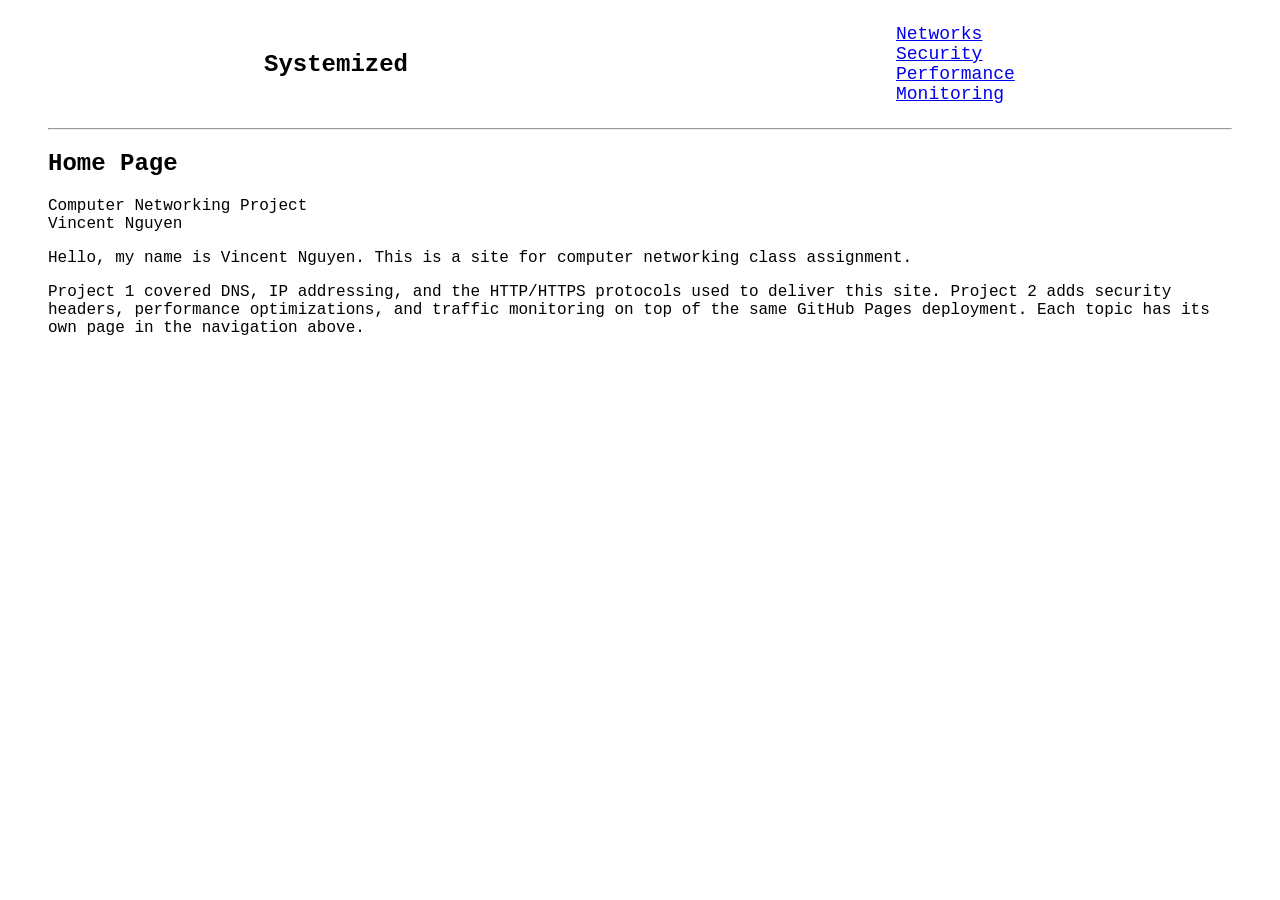
<file: index.html>
<!DOCTYPE html>
<html lang="en">

<head>
    <meta charset="UTF-8">
    <meta name="viewport" content="width=device-width, initial-scale=1.0">
    <title>Vincent Nguyen</title>
    <link rel="stylesheet" href="index.css">


    <meta http-equiv="Content-Security-Policy" content="default-src 'self';">
    <meta http-equiv="X-Frame-Options" content="DENY">
    <meta http-equiv="X-Content-Type-Options" content="nosniff">
    <meta name="referrer" content="no-referrer">
    <meta http-equiv="Permissions-Policy" content="geolocation=(), microphone=(), camera=()">
</head>

<body>
    <nav id="navbar">
        <div id="title">
            <h1>Systemized</h1>
        </div>
        <div>
            <ul>
                <li><a href="./networks.html">Networks</a></li>
                <li><a href="./security.html">Security</a></li>
                <li><a href="./performance.html">Performance</a></li>
                <li><a href="./monitoring.html">Monitoring</a></li>
            </ul>
        </div>
    </nav>
    <hr>
    <h2>Home Page</h2>

    <div>
        <p>Computer Networking Project
            <br>Vincent Nguyen
        </p>

        <p>Hello, my name is Vincent Nguyen. This is a site for computer networking class assignment.</p>

        <p>
            Project 1 covered DNS, IP addressing, and the HTTP/HTTPS protocols used to deliver
            this site. Project 2 adds security headers, performance optimizations, and traffic
            monitoring on top of the same GitHub Pages deployment. Each topic has its own page
            in the navigation above.
        </p>
    </div>

</body>

</html>
</file>
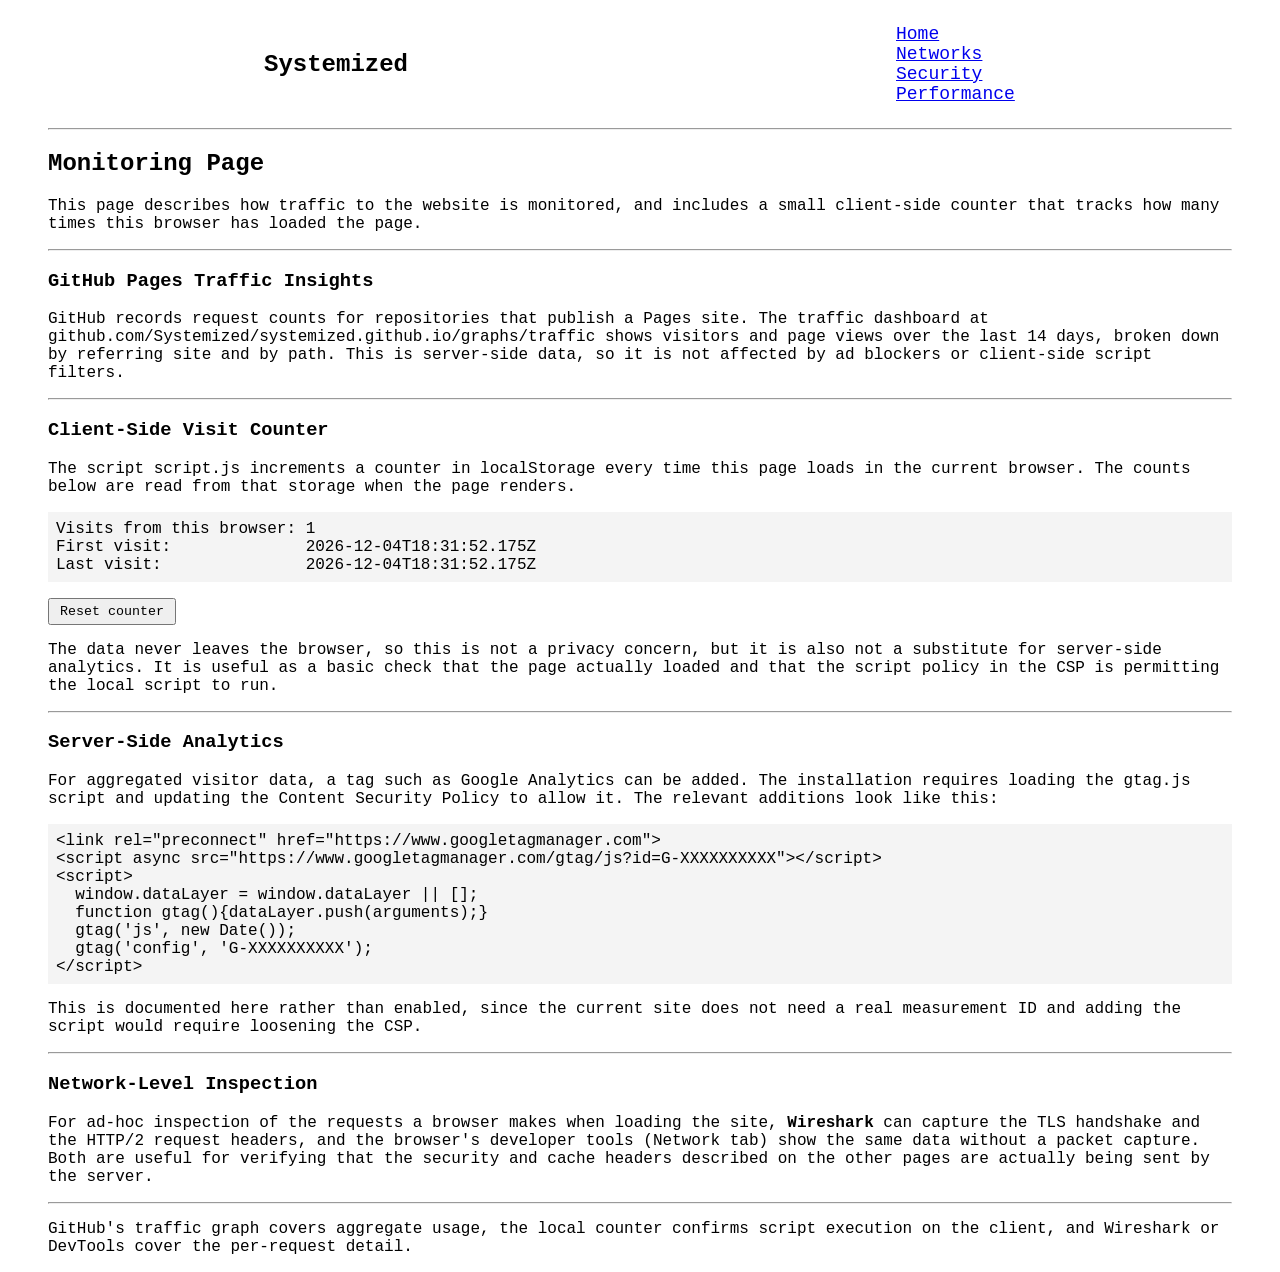
<file: monitoring.html>
<!DOCTYPE html>
<html lang="en">

<head>
    <meta charset="UTF-8">
    <meta name="viewport" content="width=device-width, initial-scale=1.0">
    <title>Monitoring</title>
    <link rel="stylesheet" href="index.css">

    <meta http-equiv="Content-Security-Policy" content="default-src 'self';">
    <meta http-equiv="X-Frame-Options" content="DENY">
    <meta http-equiv="X-Content-Type-Options" content="nosniff">
    <meta name="referrer" content="no-referrer">
</head>

<body>

    <nav id="navbar">
        <div id="title">
            <h1>Systemized</h1>
        </div>
        <div>
            <ul>
                <li><a href="./index.html">Home</a></li>
                <li><a href="./networks.html">Networks</a></li>
                <li><a href="./security.html">Security</a></li>
                <li><a href="./performance.html">Performance</a></li>
            </ul>
        </div>
    </nav>

    <hr>

    <h2>Monitoring Page</h2>

    <p>
        This page describes how traffic to the website is monitored, and includes a small
        client-side counter that tracks how many times this browser has loaded the page.
    </p>

    <hr>

    <h3>GitHub Pages Traffic Insights</h3>

    <p>
        GitHub records request counts for repositories that publish a Pages site. The
        traffic dashboard at <code>github.com/Systemized/systemized.github.io/graphs/traffic</code>
        shows visitors and page views over the last 14 days, broken down by referring site
        and by path. This is server-side data, so it is not affected by ad blockers or
        client-side script filters.
    </p>

    <hr>

    <h3>Client-Side Visit Counter</h3>

    <p>
        The script <code>script.js</code> increments a counter in <code>localStorage</code>
        every time this page loads in the current browser. The counts below are read from
        that storage when the page renders.
    </p>

    <pre>
Visits from this browser: <span id="visit-count">0</span>
First visit:              <span id="first-visit"></span>
Last visit:               <span id="last-visit"></span>
</pre>

    <p><button id="reset-visits" type="button">Reset counter</button></p>

    <p>
        The data never leaves the browser, so this is not a privacy concern, but it is also
        not a substitute for server-side analytics. It is useful as a basic check that the
        page actually loaded and that the script policy in the CSP is permitting the local
        script to run.
    </p>

    <hr>

    <h3>Server-Side Analytics</h3>

    <p>
        For aggregated visitor data, a tag such as Google Analytics can be added. The
        installation requires loading the <code>gtag.js</code> script and updating the
        Content Security Policy to allow it. The relevant additions look like this:
    </p>

    <pre>
&lt;link rel="preconnect" href="https://www.googletagmanager.com"&gt;
&lt;script async src="https://www.googletagmanager.com/gtag/js?id=G-XXXXXXXXXX"&gt;&lt;/script&gt;
&lt;script&gt;
  window.dataLayer = window.dataLayer || [];
  function gtag(){dataLayer.push(arguments);}
  gtag('js', new Date());
  gtag('config', 'G-XXXXXXXXXX');
&lt;/script&gt;
</pre>

    <p>
        This is documented here rather than enabled, since the current site does not need a
        real measurement ID and adding the script would require loosening the CSP.
    </p>

    <hr>

    <h3>Network-Level Inspection</h3>

    <p>
        For ad-hoc inspection of the requests a browser makes when loading the site,
        <strong>Wireshark</strong> can capture the TLS handshake and the HTTP/2 request
        headers, and the browser's developer tools (Network tab) show the same data
        without a packet capture. Both are useful for verifying that the security and
        cache headers described on the other pages are actually being sent by the server.
    </p>

    <hr>

    <p>
        GitHub's traffic graph covers aggregate usage, the local counter confirms script
        execution on the client, and Wireshark or DevTools cover the per-request detail.
    </p>

    <script src="script.js"></script>

</body>

</html>
</file>
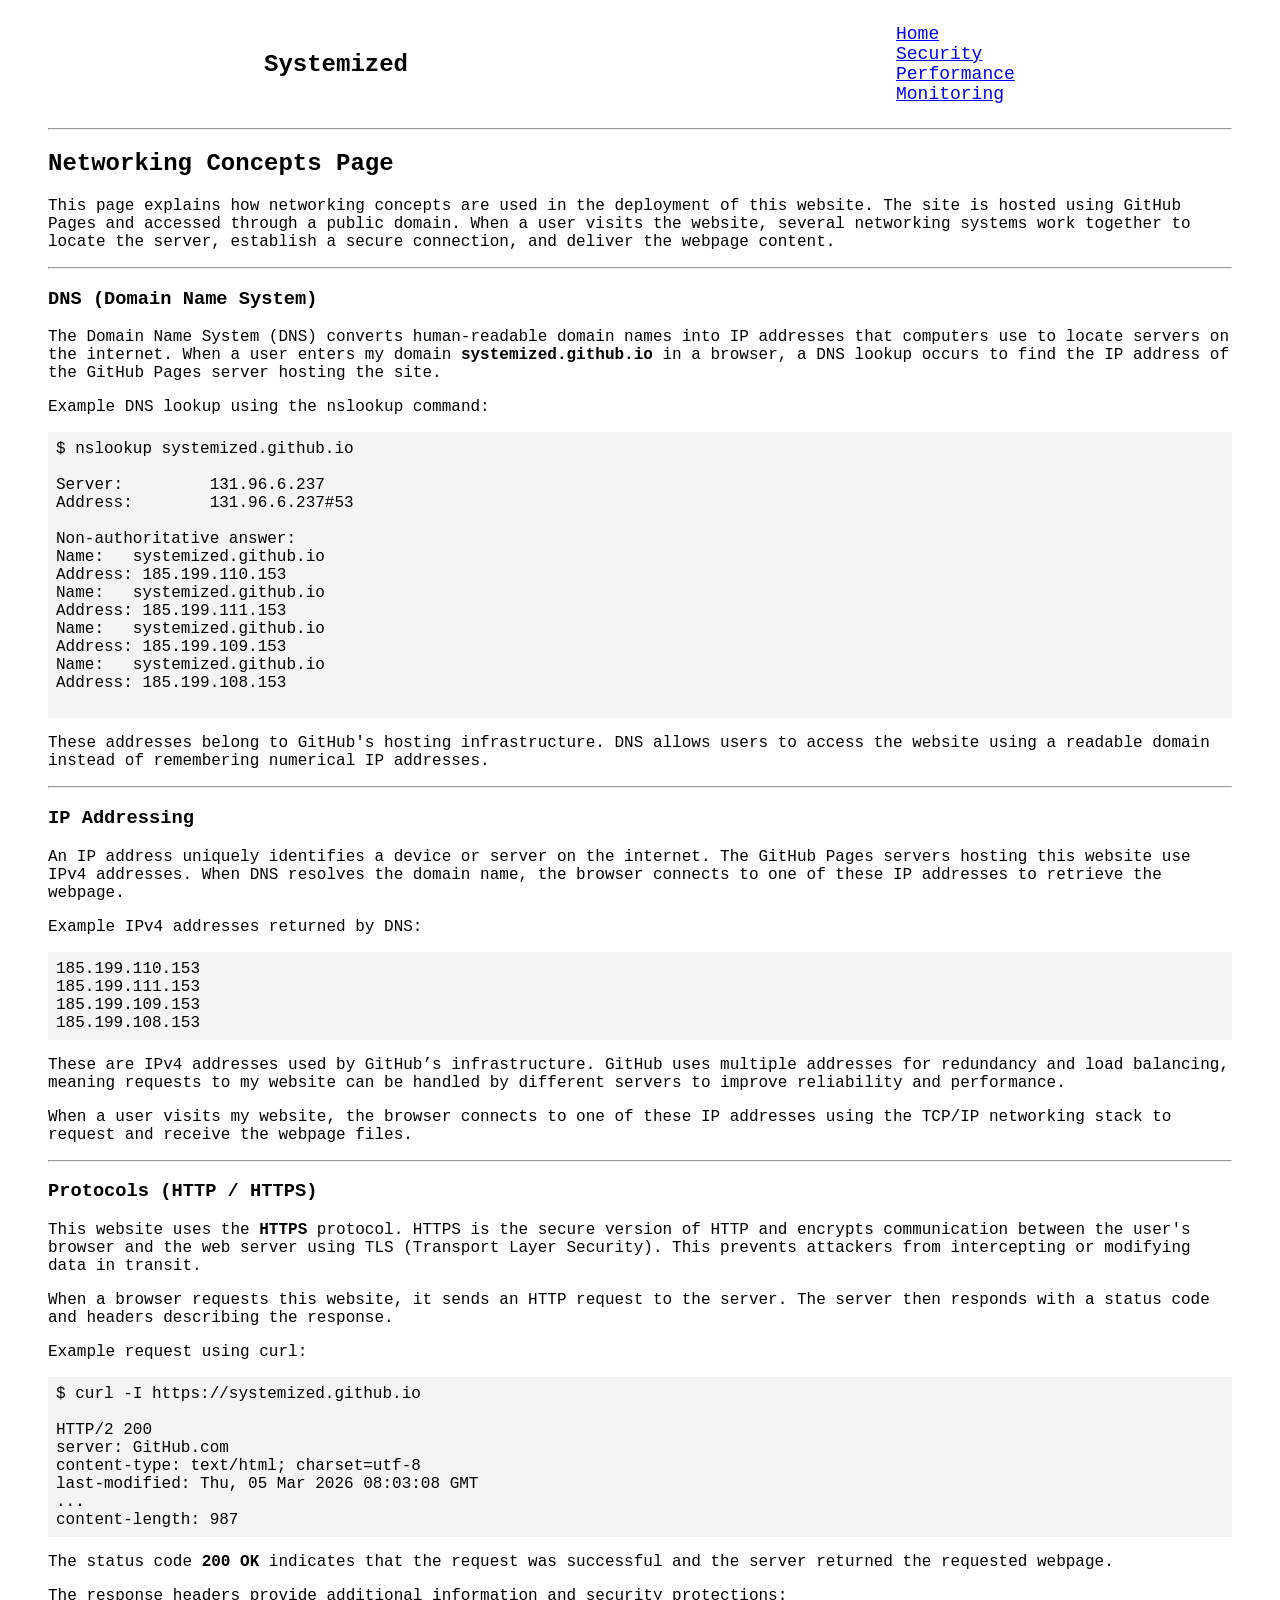
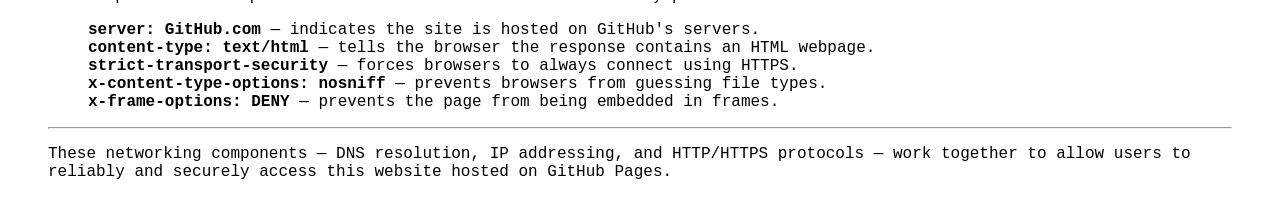
<file: networks.html>
<!DOCTYPE html>
<html lang="en">

<head>
    <meta charset="UTF-8">
    <meta name="viewport" content="width=device-width, initial-scale=1.0">
    <title>Networking Concepts</title>
    <link rel="stylesheet" href="index.css">

    <meta http-equiv="Content-Security-Policy" content="default-src 'self';">
    <meta http-equiv="X-Frame-Options" content="DENY">
    <meta http-equiv="X-Content-Type-Options" content="nosniff">
    <meta name="referrer" content="no-referrer">
</head>

<body>

    <nav id="navbar">
        <div id="title">
            <h1>Systemized</h1>
        </div>
        <div>
            <ul>
                <li><a href="./index.html">Home</a></li>
                <li><a href="./security.html">Security</a></li>
                <li><a href="./performance.html">Performance</a></li>
                <li><a href="./monitoring.html">Monitoring</a></li>
            </ul>
        </div>
    </nav>

    <hr>

    <h2>Networking Concepts Page</h2>

    <p>
        This page explains how networking concepts are used in the deployment of this website.
        The site is hosted using GitHub Pages and accessed through a public domain. When a user
        visits the website, several networking systems work together to locate the server,
        establish a secure connection, and deliver the webpage content.
    </p>

    <hr>

    <h3>DNS (Domain Name System)</h3>

    <p>
        The Domain Name System (DNS) converts human-readable domain names into IP addresses that
        computers use to locate servers on the internet. When a user enters my domain
        <strong>systemized.github.io</strong> in a browser, a DNS lookup occurs to find the IP
        address of the GitHub Pages server hosting the site.
    </p>

    <p>
        Example DNS lookup using the <code>nslookup</code> command:
    </p>

    <pre>
$ nslookup systemized.github.io

Server:		131.96.6.237
Address:	131.96.6.237#53

Non-authoritative answer:
Name:	systemized.github.io
Address: 185.199.110.153
Name:	systemized.github.io
Address: 185.199.111.153
Name:	systemized.github.io
Address: 185.199.109.153
Name:	systemized.github.io
Address: 185.199.108.153

</pre>

    <p>
        These addresses belong to GitHub's hosting infrastructure. DNS allows users to access
        the website using a readable domain instead of remembering numerical IP addresses.
    </p>

    <hr>

    <h3>IP Addressing</h3>

    <p>
        An IP address uniquely identifies a device or server on the internet. The GitHub Pages
        servers hosting this website use IPv4 addresses. When DNS resolves the domain name,
        the browser connects to one of these IP addresses to retrieve the webpage.
    </p>

    <p>Example IPv4 addresses returned by DNS:</p>

    <pre>
185.199.110.153
185.199.111.153
185.199.109.153
185.199.108.153
</pre>

    <p>
        These are IPv4 addresses used by GitHub’s infrastructure. GitHub uses multiple addresses for
        redundancy and load balancing, meaning requests to my website can be handled by different servers
        to improve reliability and performance.
    </p>

    <p>
        When a user visits my website, the browser connects to one of these IP addresses using the
        TCP/IP networking stack to request and receive the webpage files.
    </p>

    <hr>

    <h3>Protocols (HTTP / HTTPS)</h3>

    <p>
        This website uses the <strong>HTTPS</strong> protocol. HTTPS is the secure version
        of HTTP and encrypts communication between the user's browser and the web server
        using TLS (Transport Layer Security). This prevents attackers from intercepting
        or modifying data in transit.
    </p>

    <p>
        When a browser requests this website, it sends an HTTP request to the server.
        The server then responds with a status code and headers describing the response.
    </p>

    <p>Example request using <code>curl</code>:</p>

    <pre>
$ curl -I https://systemized.github.io

HTTP/2 200 
server: GitHub.com
content-type: text/html; charset=utf-8
last-modified: Thu, 05 Mar 2026 08:03:08 GMT
...
content-length: 987
</pre>

    <p>
        The status code <strong>200 OK</strong> indicates that the request was successful
        and the server returned the requested webpage.
    </p>

    <p>
        The response headers provide additional information and security protections:
    </p>

    <ul>
        <li><strong>server: GitHub.com</strong> — indicates the site is hosted on GitHub's servers.</li>
        <li><strong>content-type: text/html</strong> — tells the browser the response contains an HTML webpage.</li>
        <li><strong>strict-transport-security</strong> — forces browsers to always connect using HTTPS.</li>
        <li><strong>x-content-type-options: nosniff</strong> — prevents browsers from guessing file types.</li>
        <li><strong>x-frame-options: DENY</strong> — prevents the page from being embedded in frames.</li>
    </ul>

    <hr>

    <p>
        These networking components — DNS resolution, IP addressing, and HTTP/HTTPS protocols —
        work together to allow users to reliably and securely access this website hosted on
        GitHub Pages.
    </p>

</body>

</html>
</file>
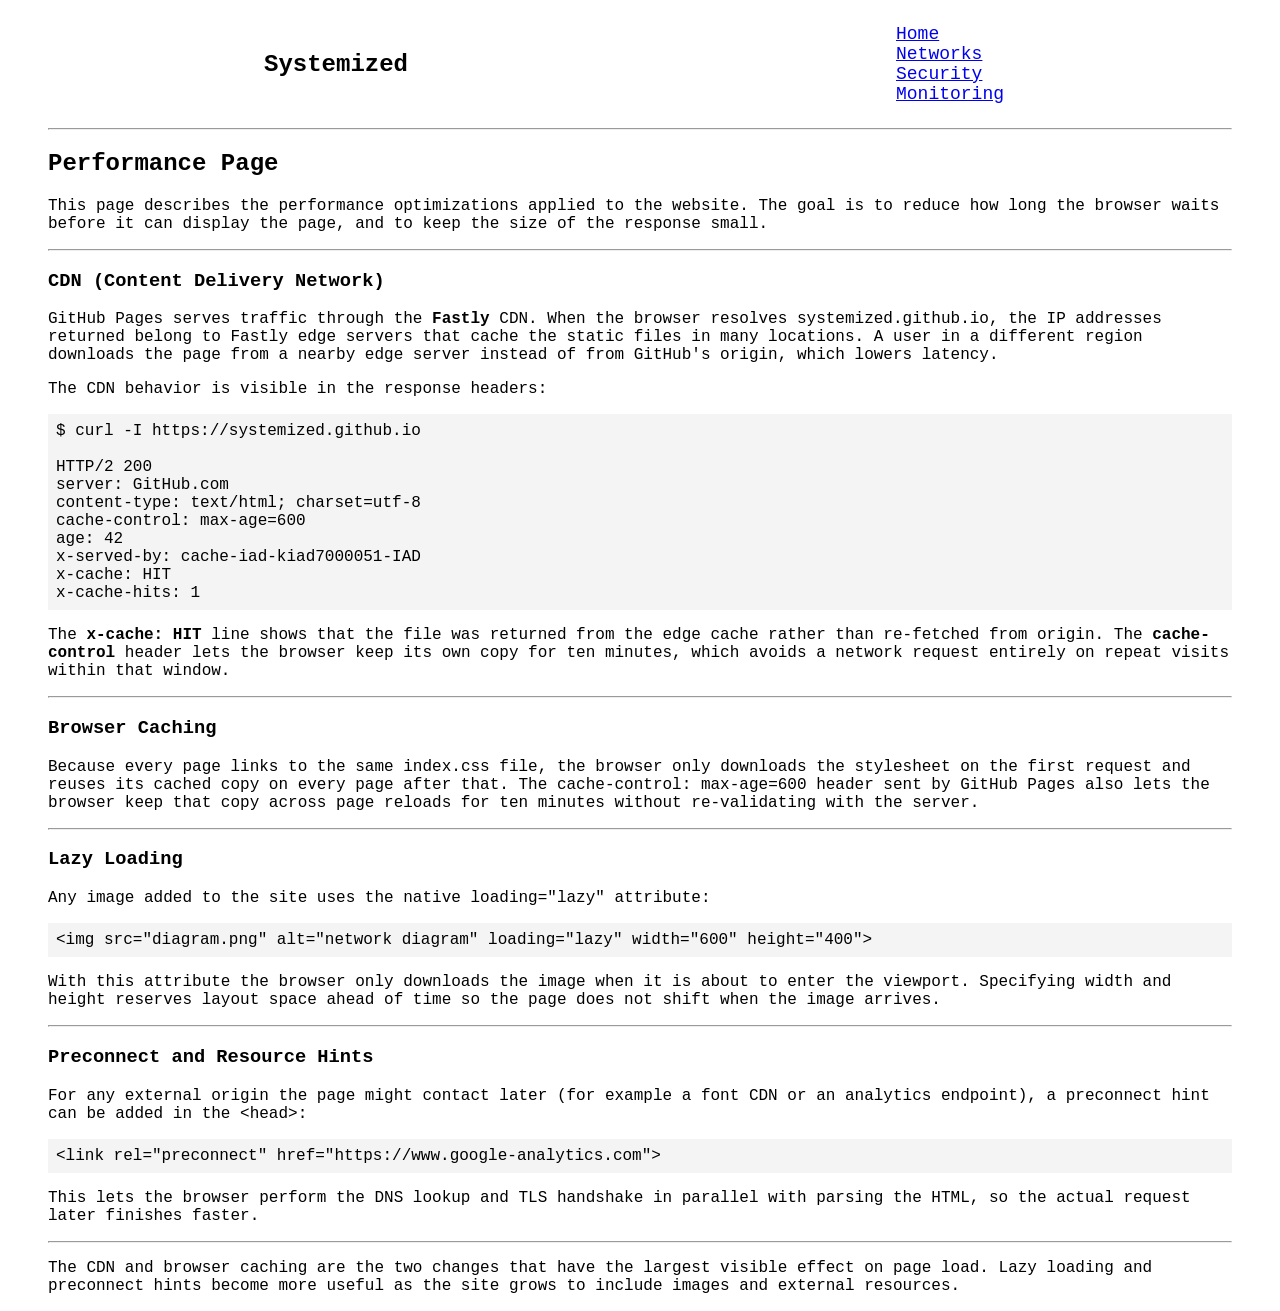
<file: performance.html>
<!DOCTYPE html>
<html lang="en">

<head>
    <meta charset="UTF-8">
    <meta name="viewport" content="width=device-width, initial-scale=1.0">
    <title>Performance</title>
    <link rel="stylesheet" href="index.css">

    <meta http-equiv="Content-Security-Policy" content="default-src 'self';">
    <meta http-equiv="X-Frame-Options" content="DENY">
    <meta http-equiv="X-Content-Type-Options" content="nosniff">
    <meta name="referrer" content="no-referrer">
</head>

<body>

    <nav id="navbar">
        <div id="title">
            <h1>Systemized</h1>
        </div>
        <div>
            <ul>
                <li><a href="./index.html">Home</a></li>
                <li><a href="./networks.html">Networks</a></li>
                <li><a href="./security.html">Security</a></li>
                <li><a href="./monitoring.html">Monitoring</a></li>
            </ul>
        </div>
    </nav>

    <hr>

    <h2>Performance Page</h2>

    <p>
        This page describes the performance optimizations applied to the website. The goal
        is to reduce how long the browser waits before it can display the page, and to
        keep the size of the response small.
    </p>

    <hr>

    <h3>CDN (Content Delivery Network)</h3>

    <p>
        GitHub Pages serves traffic through the <strong>Fastly</strong> CDN. When the
        browser resolves <code>systemized.github.io</code>, the IP addresses returned belong
        to Fastly edge servers that cache the static files in many locations. A user in a
        different region downloads the page from a nearby edge server instead of from
        GitHub's origin, which lowers latency.
    </p>

    <p>
        The CDN behavior is visible in the response headers:
    </p>

    <pre>
$ curl -I https://systemized.github.io

HTTP/2 200
server: GitHub.com
content-type: text/html; charset=utf-8
cache-control: max-age=600
age: 42
x-served-by: cache-iad-kiad7000051-IAD
x-cache: HIT
x-cache-hits: 1
</pre>

    <p>
        The <strong>x-cache: HIT</strong> line shows that the file was returned from the
        edge cache rather than re-fetched from origin. The <strong>cache-control</strong>
        header lets the browser keep its own copy for ten minutes, which avoids a network
        request entirely on repeat visits within that window.
    </p>

    <hr>

    <h3>Browser Caching</h3>

    <p>
        Because every page links to the same <code>index.css</code> file, the browser only
        downloads the stylesheet on the first request and reuses its cached copy on every
        page after that. The <code>cache-control: max-age=600</code> header sent by GitHub
        Pages also lets the browser keep that copy across page reloads for ten minutes
        without re-validating with the server.
    </p>

    <hr>

    <h3>Lazy Loading</h3>

    <p>
        Any image added to the site uses the native <code>loading="lazy"</code> attribute:
    </p>

    <pre>
&lt;img src="diagram.png" alt="network diagram" loading="lazy" width="600" height="400"&gt;
</pre>

    <p>
        With this attribute the browser only downloads the image when it is about to enter
        the viewport. Specifying <code>width</code> and <code>height</code> reserves layout
        space ahead of time so the page does not shift when the image arrives.
    </p>

    <hr>

    <h3>Preconnect and Resource Hints</h3>

    <p>
        For any external origin the page might contact later (for example a font CDN or an
        analytics endpoint), a <code>preconnect</code> hint can be added in the
        <code>&lt;head&gt;</code>:
    </p>

    <pre>
&lt;link rel="preconnect" href="https://www.google-analytics.com"&gt;
</pre>

    <p>
        This lets the browser perform the DNS lookup and TLS handshake in parallel with
        parsing the HTML, so the actual request later finishes faster.
    </p>

    <hr>

    <p>
        The CDN and browser caching are the two changes that have the largest visible
        effect on page load. Lazy loading and preconnect hints become more useful as the
        site grows to include images and external resources.
    </p>

</body>

</html>
</file>
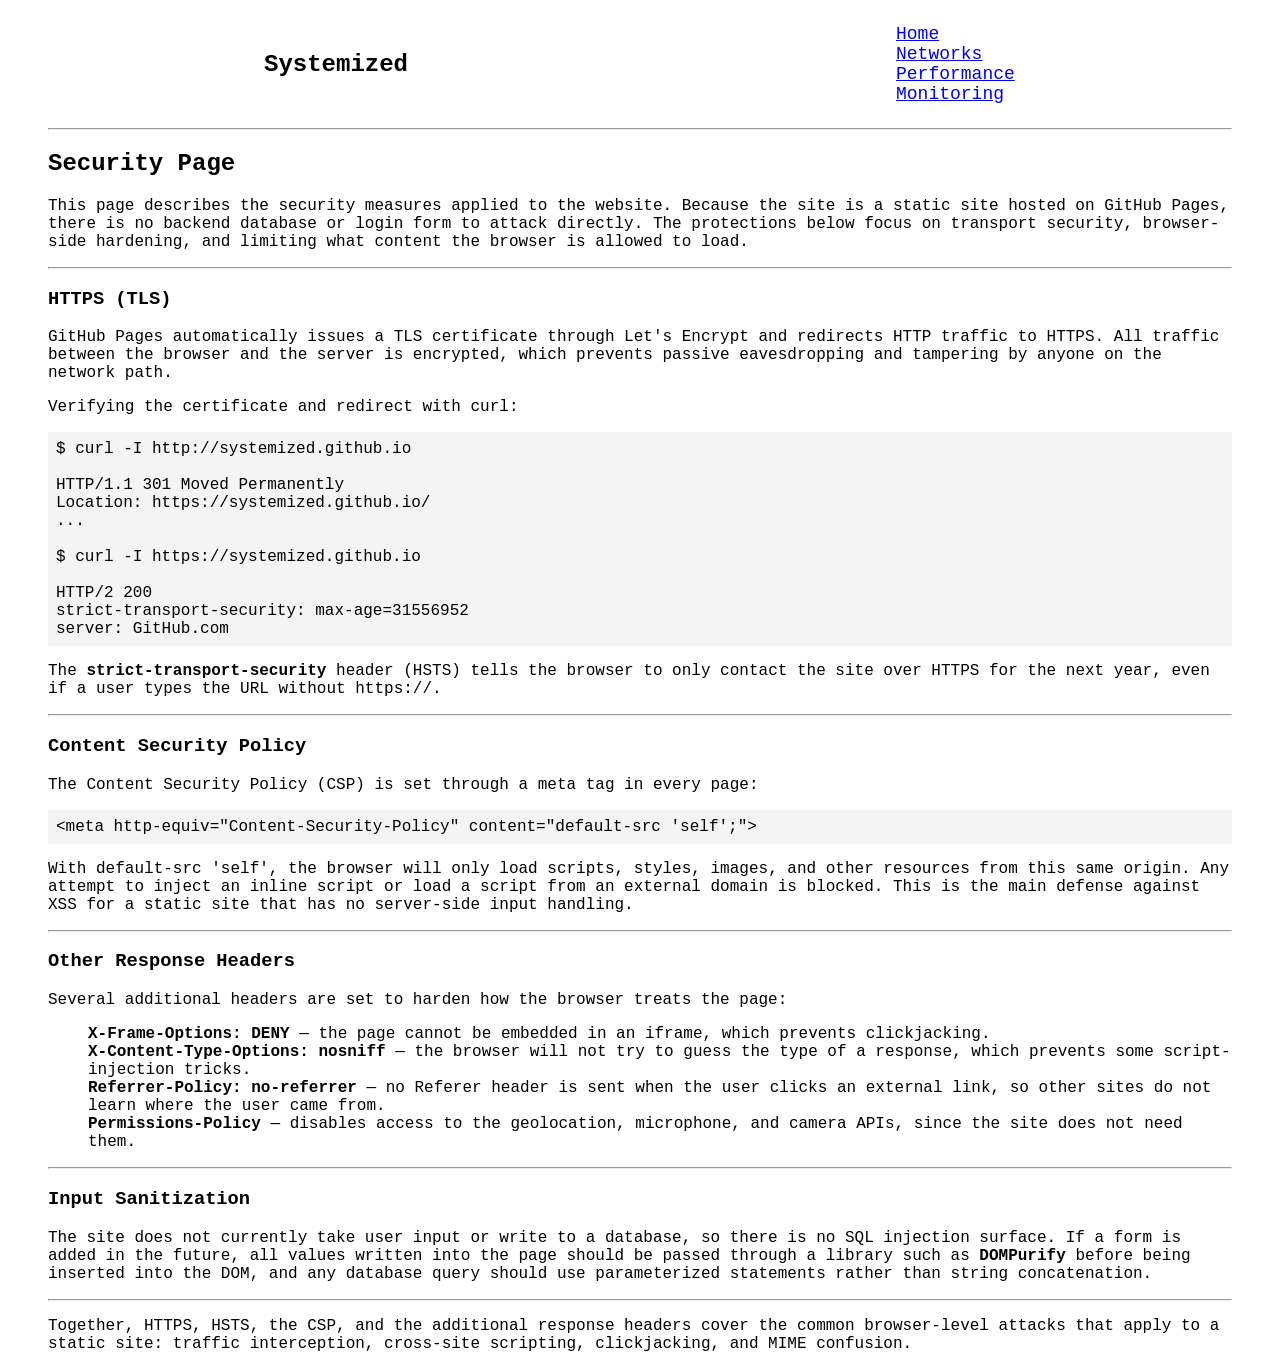
<file: security.html>
<!DOCTYPE html>
<html lang="en">

<head>
    <meta charset="UTF-8">
    <meta name="viewport" content="width=device-width, initial-scale=1.0">
    <title>Security</title>
    <link rel="stylesheet" href="index.css">

    <meta http-equiv="Content-Security-Policy" content="default-src 'self';">
    <meta http-equiv="X-Frame-Options" content="DENY">
    <meta http-equiv="X-Content-Type-Options" content="nosniff">
    <meta name="referrer" content="no-referrer">
    <meta http-equiv="Permissions-Policy" content="geolocation=(), microphone=(), camera=()">
</head>

<body>

    <nav id="navbar">
        <div id="title">
            <h1>Systemized</h1>
        </div>
        <div>
            <ul>
                <li><a href="./index.html">Home</a></li>
                <li><a href="./networks.html">Networks</a></li>
                <li><a href="./performance.html">Performance</a></li>
                <li><a href="./monitoring.html">Monitoring</a></li>
            </ul>
        </div>
    </nav>

    <hr>

    <h2>Security Page</h2>

    <p>
        This page describes the security measures applied to the website. Because the site is
        a static site hosted on GitHub Pages, there is no backend database or login form to
        attack directly. The protections below focus on transport security, browser-side
        hardening, and limiting what content the browser is allowed to load.
    </p>

    <hr>

    <h3>HTTPS (TLS)</h3>

    <p>
        GitHub Pages automatically issues a TLS certificate through Let's Encrypt and
        redirects HTTP traffic to HTTPS. All traffic between the browser and the server is
        encrypted, which prevents passive eavesdropping and tampering by anyone on the
        network path.
    </p>

    <p>Verifying the certificate and redirect with <code>curl</code>:</p>

    <pre>
$ curl -I http://systemized.github.io

HTTP/1.1 301 Moved Permanently
Location: https://systemized.github.io/
...

$ curl -I https://systemized.github.io

HTTP/2 200
strict-transport-security: max-age=31556952
server: GitHub.com
</pre>

    <p>
        The <strong>strict-transport-security</strong> header (HSTS) tells the browser to
        only contact the site over HTTPS for the next year, even if a user types the URL
        without <code>https://</code>.
    </p>

    <hr>

    <h3>Content Security Policy</h3>

    <p>
        The Content Security Policy (CSP) is set through a meta tag in every page:
    </p>

    <pre>
&lt;meta http-equiv="Content-Security-Policy" content="default-src 'self';"&gt;
</pre>

    <p>
        With <code>default-src 'self'</code>, the browser will only load scripts, styles,
        images, and other resources from this same origin. Any attempt to inject an inline
        script or load a script from an external domain is blocked. This is the main
        defense against XSS for a static site that has no server-side input handling.
    </p>

    <hr>

    <h3>Other Response Headers</h3>

    <p>
        Several additional headers are set to harden how the browser treats the page:
    </p>

    <ul>
        <li><strong>X-Frame-Options: DENY</strong> — the page cannot be embedded in an iframe, which prevents clickjacking.</li>
        <li><strong>X-Content-Type-Options: nosniff</strong> — the browser will not try to guess the type of a response, which prevents some script-injection tricks.</li>
        <li><strong>Referrer-Policy: no-referrer</strong> — no Referer header is sent when the user clicks an external link, so other sites do not learn where the user came from.</li>
        <li><strong>Permissions-Policy</strong> — disables access to the geolocation, microphone, and camera APIs, since the site does not need them.</li>
    </ul>

    <hr>

    <h3>Input Sanitization</h3>

    <p>
        The site does not currently take user input or write to a database, so there is no
        SQL injection surface. If a form is added in the future, all values written into
        the page should be passed through a library such as <strong>DOMPurify</strong>
        before being inserted into the DOM, and any database query should use parameterized
        statements rather than string concatenation.
    </p>

    <hr>

    <p>
        Together, HTTPS, HSTS, the CSP, and the additional response headers cover the
        common browser-level attacks that apply to a static site: traffic interception,
        cross-site scripting, clickjacking, and MIME confusion.
    </p>

</body>

</html>
</file>
<file: index.css>
* {
    padding: none;
    margin: none;
    font-family: 'Courier New', Courier, monospace;
}

html {
    padding: 0 40px;
}

nav {
    display: flex;
    align-items: center;
    justify-content: space-around;

    div {
        min-width: 160px;
    }

    li {
        font-size: large;
    }
}

ul {
    text-decoration: none;
    list-style: none;
}

pre {
    background: #f4f4f4;
    padding: 8px;
    overflow-x: auto;
}

button {
    font-family: inherit;
    padding: 4px 10px;
}
</file>
